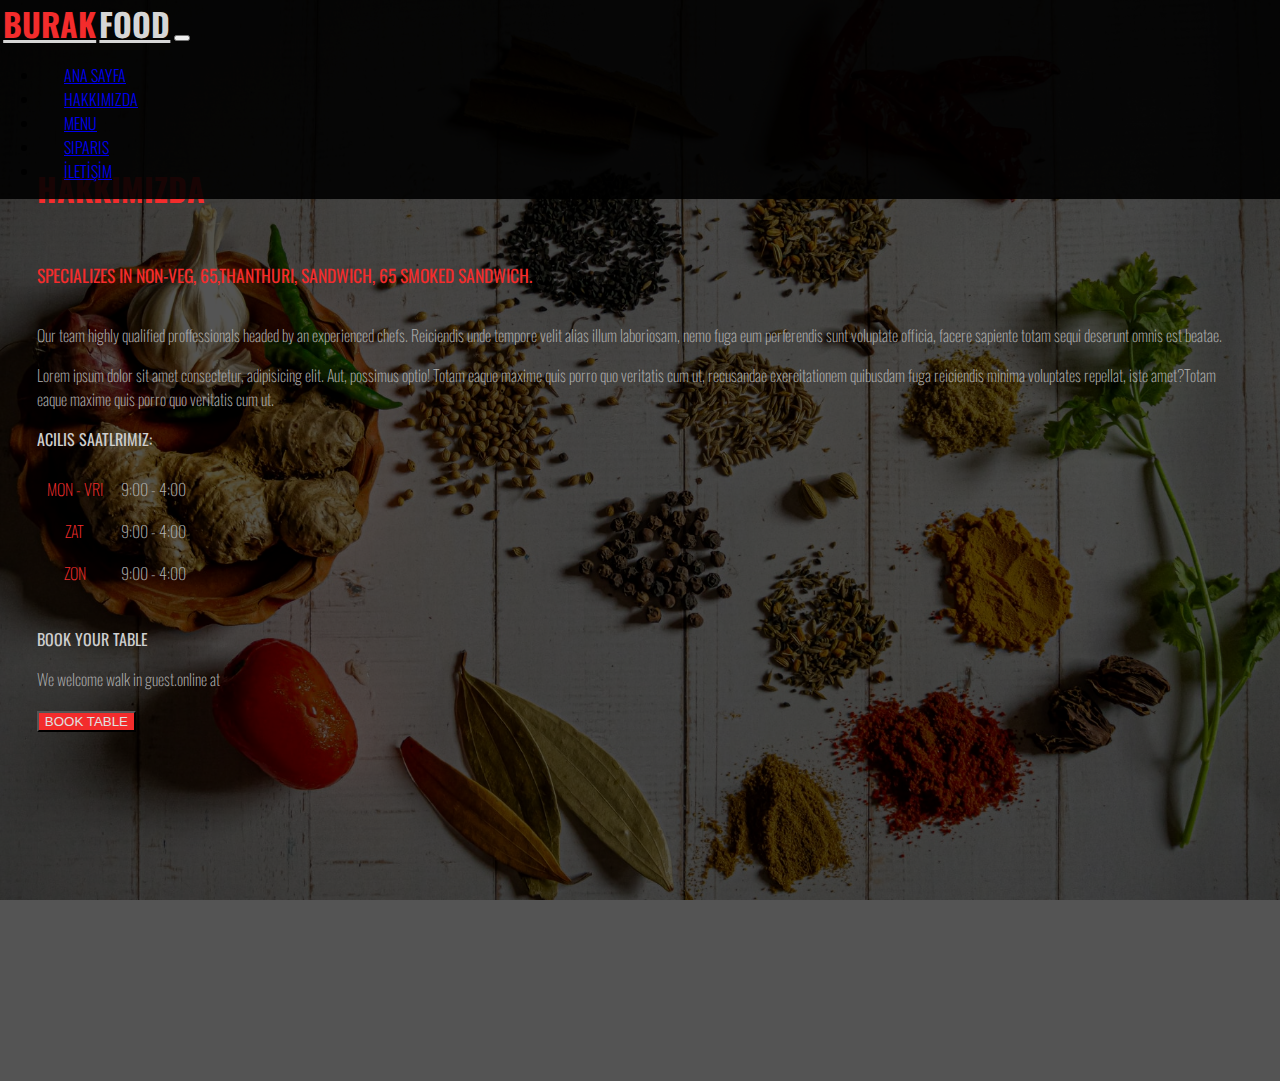
<file: about.html>
<!DOCTYPE html>
<html lang="tr">
  <head>
    <meta charset="UTF-8" />
    <meta http-equiv="X-UA-Compatible" content="IE=edge" />
    <meta name="viewport" content="width=device-width, initial-scale=1.0" />
    <title>Burak Food | Hakkimizda</title>
    <meta name="description" content="Yeni Grisimci ve Sizden Biri" />

    <link
      href="https://cdn.jsdelivr.net/npm/bootstrap@5.0.1/dist/css/bootstrap.min.css"
      rel="stylesheet"
      integrity="sha384-+0n0xVW2eSR5OomGNYDnhzAbDsOXxcvSN1TPprVMTNDbiYZCxYbOOl7+AMvyTG2x"
      crossorigin="anonymous"
    />
    <link
      rel="stylesheet"
      href="https://cdnjs.cloudflare.com/ajax/libs/font-awesome/5.15.3/css/all.min.css"
      integrity="sha512-iBBXm8fW90+nuLcSKlbmrPcLa0OT92xO1BIsZ+ywDWZCvqsWgccV3gFoRBv0z+8dLJgyAHIhR35VZc2oM/gI1w=="
      crossorigin="anonymous"
      referrerpolicy="no-referrer"
    />

    <link rel="preconnect" href="https://fonts.gstatic.com" />
    <link
      href="https://fonts.googleapis.com/css2?family=Oswald:wght@200;300;400;500;600;700&display=swap"
      rel="stylesheet"
    />

    <link rel="stylesheet" href="assets/css/style.css" />
  </head>
  <body>
    <nav class="navbar navbar-expand-lg navbar-dark">
      <div class="container">
        <a class="navbar-brand" href="#"><span>BURAK</span>FOOD</a>
        <button
          class="navbar-toggler"
          type="button"
          data-bs-toggle="collapse"
          data-bs-target="#navbarSupportedContent"
          aria-controls="navbarSupportedContent"
          aria-expanded="false"
          aria-label="Toggle navigation"
        >
          <span class="navbar-toggler-icon"></span>
        </button>
        <div class="collapse navbar-collapse" id="navbarSupportedContent">
          <ul class="navbar-nav ms-auto mb-2 mb-lg-0">
            <li class="nav-item">
              <a class="nav-link" aria-current="page" href="index.html"
                >ANA SAYFA</a
              >
            </li>
            <li class="nav-item">
              <a class="nav-link active" href="about.html">HAKKIMIZDA</a>
            </li>
            <li class="nav-item">
              <a class="nav-link" href="menu.html">MENU</a>
            </li>
            <li class="nav-item">
              <a class="nav-link" href="reservation.html">SIPARIS</a>
            </li>
            <li class="nav-item">
              <a class="nav-link" href="contact.html">İLETİŞİM</a>
            </li>
          </ul>
        </div>
      </div>
    </nav>

    <div
      class="container-fluid page-bg page-about"
      style="background-image: url('assets/img/12.jpg')"
    >
      <div class="row">
        <div class="col col-12 col-lg-6 offset-lg-6">
          <h1>HAKKIMIZDA</h1>
          <div class="row content">
            <div class="col col-12 col-sm-8 col-lg-6">
              <h2>
                SPECIALIZES IN NON-VEG, 65,THANTHURI, SANDWICH, 65 SMOKED
                SANDWICH.
              </h2>
              <p>
                Our team highly qualified proffessionals headed by an
                experienced chefs. Reiciendis unde tempore velit alias illum
                laboriosam, nemo fuga eum perferendis sunt voluptate officia,
                facere sapiente totam sequi deserunt omnis est beatae.
              </p>
              <p>
                Lorem ipsum dolor sit amet consectetur, adipisicing elit. Aut,
                possimus optio! Totam eaque maxime quis porro quo veritatis cum
                ut, recusandae exercitationem quibusdam fuga reiciendis minima
                voluptates repellat, iste amet?Totam eaque maxime quis porro quo
                veritatis cum ut.
              </p>
            </div>
            <div class="col col-12 col-sm-4 col-lg-6">
              <h3>ACILIS SAATLRIMIZ:</h3>

              <table>
                <tr>
                  <th>MON - VRI</th>
                  <td>9:00 - 4:00</td>
                </tr>
                <tr>
                  <th>ZAT</th>
                  <td>9:00 - 4:00</td>
                </tr>
                <tr>
                  <th>ZON</th>
                  <td>9:00 - 4:00</td>
                </tr>
              </table>

              <h3>BOOK YOUR TABLE</h3>
              <p>We welcome walk in guest.online at</p>
              <button class="btn">BOOK TABLE</button>
            </div>
          </div>
        </div>
      </div>
    </div>

    <script
      src="https://cdn.jsdelivr.net/npm/bootstrap@5.0.1/dist/js/bootstrap.bundle.min.js"
      integrity="sha384-gtEjrD/SeCtmISkJkNUaaKMoLD0//ElJ19smozuHV6z3Iehds+3Ulb9Bn9Plx0x4"
      crossorigin="anonymous"
    ></script>
  </body>
</html>
</file>
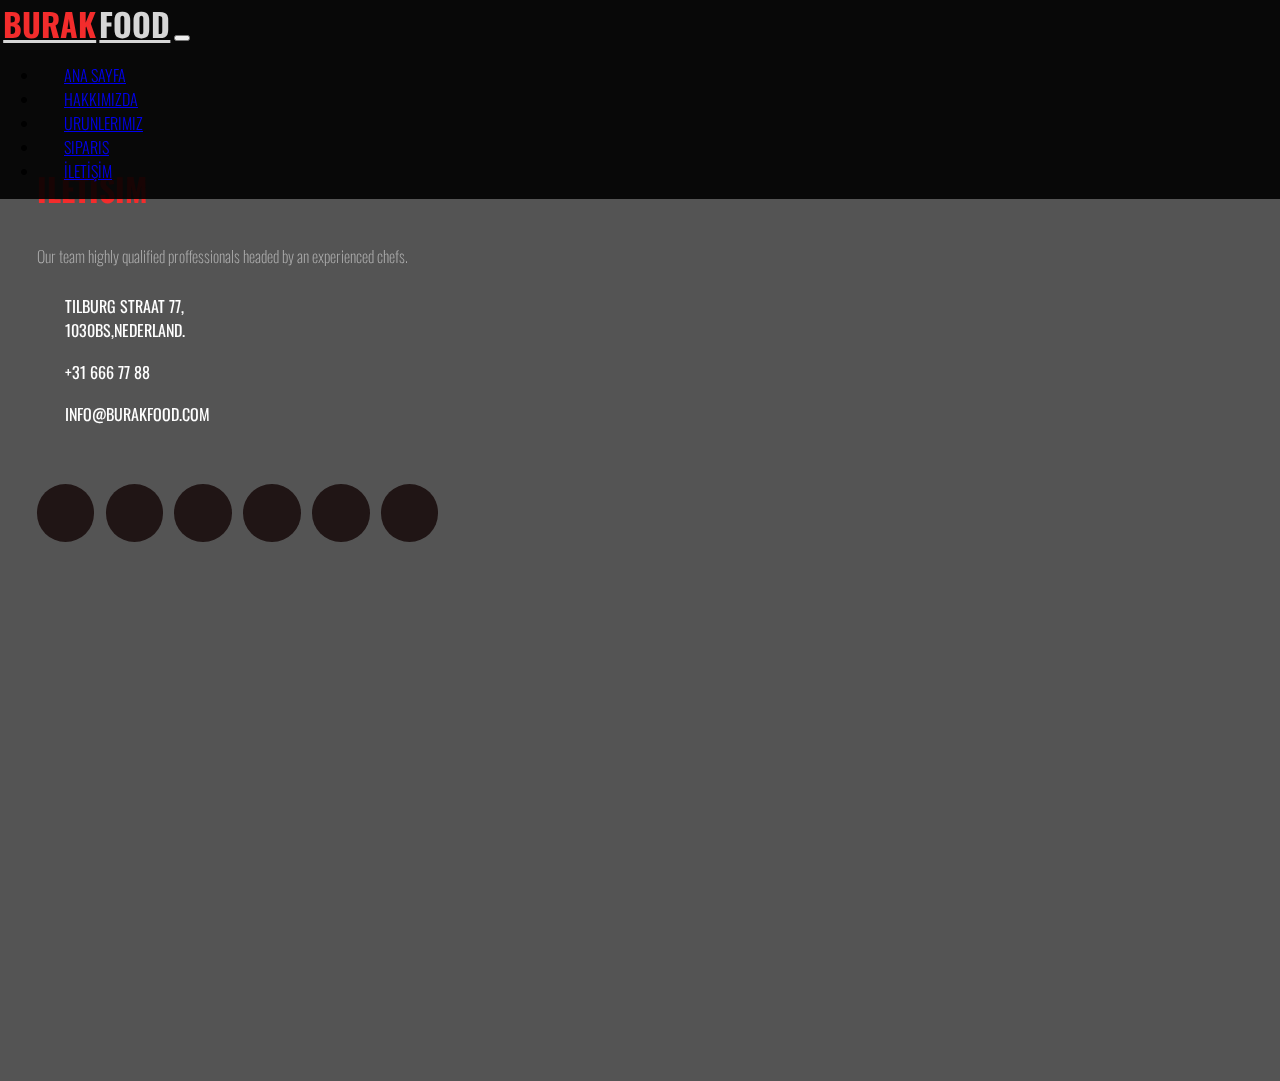
<file: contact.html>
<!DOCTYPE html>
<html lang="tr">
  <head>
    <meta charset="UTF-8" />
    <meta http-equiv="X-UA-Compatible" content="IE=edge" />
    <meta name="viewport" content="width=device-width, initial-scale=1.0" />
    <title>Burak Food | IRTIBAT</title>
    <meta
      name="description"
      content="iletisim Araclarimiz, Whatsapp, Facebook, Twitter, Instagram"
    />

    <link
      href="https://cdn.jsdelivr.net/npm/bootstrap@5.0.1/dist/css/bootstrap.min.css"
      rel="stylesheet"
      integrity="sha384-+0n0xVW2eSR5OomGNYDnhzAbDsOXxcvSN1TPprVMTNDbiYZCxYbOOl7+AMvyTG2x"
      crossorigin="anonymous"
    />
    <link
      rel="stylesheet"
      href="https://cdnjs.cloudflare.com/ajax/libs/font-awesome/5.15.3/css/all.min.css"
      integrity="sha512-iBBXm8fW90+nuLcSKlbmrPcLa0OT92xO1BIsZ+ywDWZCvqsWgccV3gFoRBv0z+8dLJgyAHIhR35VZc2oM/gI1w=="
      crossorigin="anonymous"
      referrerpolicy="no-referrer"
    />

    <link rel="preconnect" href="https://fonts.gstatic.com" />
    <link
      href="https://fonts.googleapis.com/css2?family=Oswald:wght@200;300;400;500;600;700&display=swap"
      rel="stylesheet"
    />

    <link rel="stylesheet" href="assets/css/style.css" />
  </head>
  <body>
    <nav class="navbar navbar-expand-lg navbar-dark">
      <div class="container">
        <a class="navbar-brand" href="#"><span>BURAK</span>FOOD</a>
        <button
          class="navbar-toggler"
          type="button"
          data-bs-toggle="collapse"
          data-bs-target="#navbarSupportedContent"
          aria-controls="navbarSupportedContent"
          aria-expanded="false"
          aria-label="Toggle navigation"
        >
          <span class="navbar-toggler-icon"></span>
        </button>
        <div class="collapse navbar-collapse" id="navbarSupportedContent">
          <ul class="navbar-nav ms-auto mb-2 mb-lg-0">
            <li class="nav-item">
              <a class="nav-link" aria-current="page" href="index.html"
                >ANA SAYFA</a
              >
            </li>
            <li class="nav-item">
              <a class="nav-link" href="about.html">HAKKIMIZDA</a>
            </li>
            <li class="nav-item">
              <a class="nav-link" href="menu.html">URUNLERIMIZ</a>
            </li>
            <li class="nav-item">
              <a class="nav-link" href="reservation.html">SIPARIS</a>
            </li>
            <li class="nav-item">
              <a class="nav-link active" href="contact.html">İLETİŞİM</a>
            </li>
          </ul>
        </div>
      </div>
    </nav>

    <div class="container-fluid page-bg page-contact" disabled>
      <div class="row">
        <div class="col col-12 col-lg-6 offset-lg-6 content">
          <h1>ILETISIM</h1>
          <p>
            Our team highly qualified proffessionals headed by an experienced
            chefs.
          </p>

          <table>
            <tr>
              <th><i class="fas fa-map-marker-alt"></i></th>
              <td>
                TILBURG STRAAT 77, <br />
                1030BS,NEDERLAND.
              </td>
            </tr>
            <tr>
              <th><i class="fas fa-phone"></i></th>
              <td>+31 666 77 88</td>
            </tr>
            <tr>
              <th><i class="fas fa-envelope"></i></th>
              <td>INFO@BURAKFOOD.COM</td>
            </tr>
          </table>

          <ul class="social-media">
            <li>
              <a href="#"><i class="fab fa-facebook-f"></i></a>
            </li>
            <li>
              <a href="#"><i class="fab fa-instagram"></i></a>
            </li>
            <li>
              <a href="#"><i class="fab fa-twitter"></i></a>
            </li>
            <li>
              <a href="#"><i class="fab fa-youtube"></i></a>
            </li>
            <li>
              <a href="#"><i class="fab fa-linkedin-in"></i></a>
            </li>
            <li>
              <a href="https://goo.gl/maps/GvD75XjyjC93MVee6" target="_blank"
                ><i class="fas fa-map-marker-alt"></i
              ></a>
            </li>
          </ul>
        </div>
      </div>
    </div>

    <iframe
      src="https://www.google.com/maps/embed?pb=!1m18!1m12!1m3!1d3009.3523570835296!2d28.991884314657565!3d41.03942302545793!2m3!1f0!2f0!3f0!3m2!1i1024!2i768!4f13.1!3m3!1m2!1s0x0%3A0x0!2zNDHCsDAyJzIxLjkiTiAyOMKwNTknMzguNyJF!5e0!3m2!1str!2str!4v1621627836909!5m2!1str!2str"
      width="100%"
      style="border: 0; height: 100vh"
      allowfullscreen=""
      loading="lazy"
    ></iframe>

    <script
      src="https://cdn.jsdelivr.net/npm/bootstrap@5.0.1/dist/js/bootstrap.bundle.min.js"
      integrity="sha384-gtEjrD/SeCtmISkJkNUaaKMoLD0//ElJ19smozuHV6z3Iehds+3Ulb9Bn9Plx0x4"
      crossorigin="anonymous"
    ></script>
  </body>
</html>
</file>
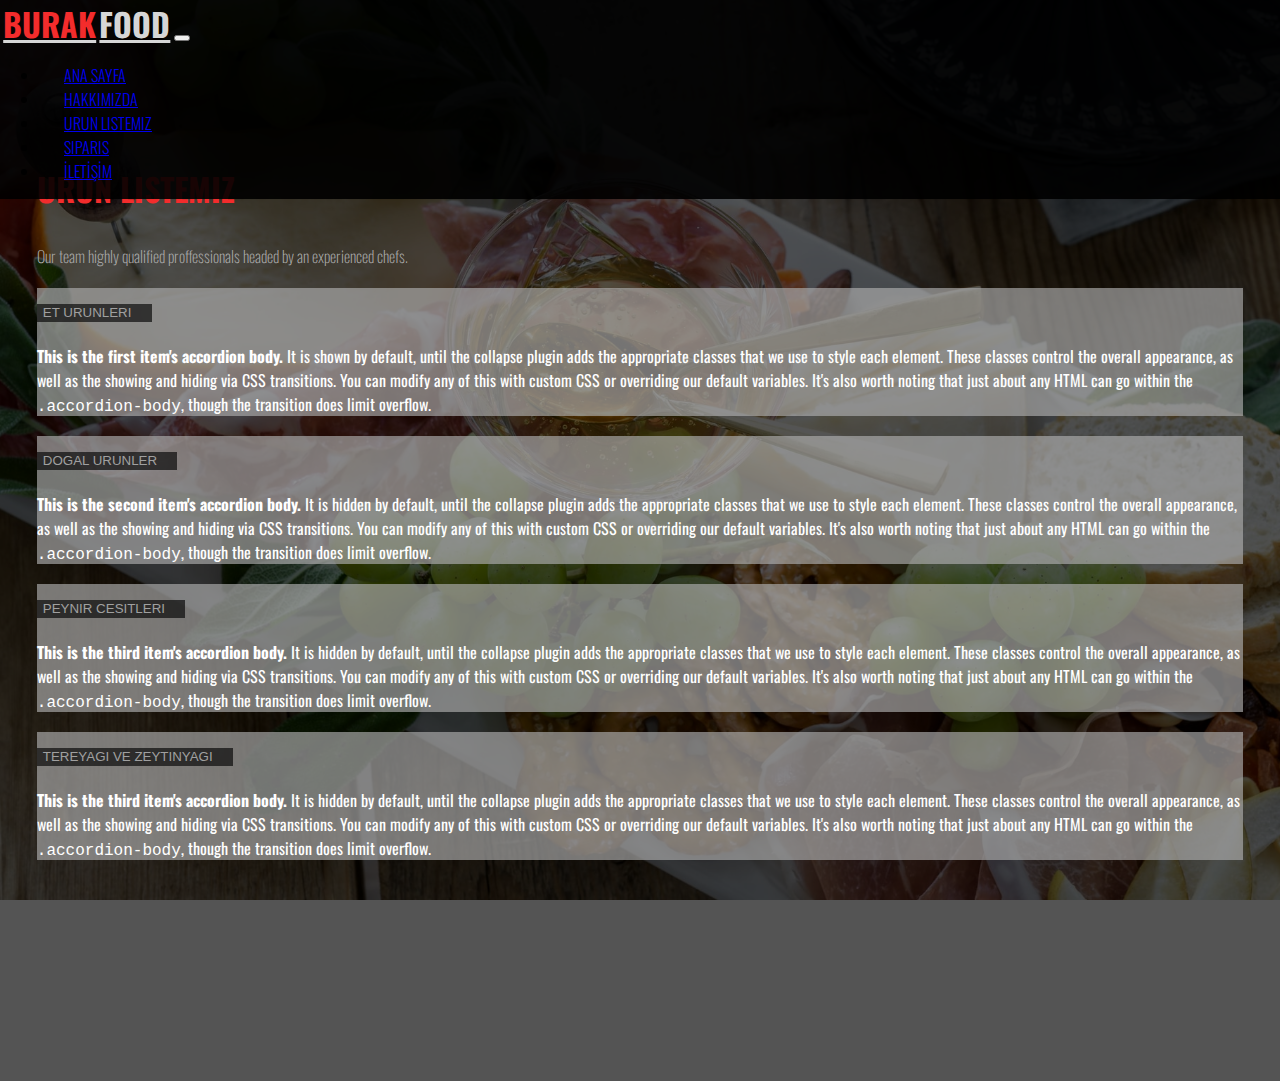
<file: menu.html>
<!DOCTYPE html>
<html lang="tr">
  <head>
    <meta charset="UTF-8" />
    <meta http-equiv="X-UA-Compatible" content="IE=edge" />
    <meta name="viewport" content="width=device-width, initial-scale=1.0" />
    <title>Burak Food | Dogal Urunler, Hizli Servis, Online Siparis</title>
    <meta name="description" content="Fast Food da dünya lideri" />

    <link
      href="https://cdn.jsdelivr.net/npm/bootstrap@5.0.1/dist/css/bootstrap.min.css"
      rel="stylesheet"
      integrity="sha384-+0n0xVW2eSR5OomGNYDnhzAbDsOXxcvSN1TPprVMTNDbiYZCxYbOOl7+AMvyTG2x"
      crossorigin="anonymous"
    />
    <link
      rel="stylesheet"
      href="https://cdnjs.cloudflare.com/ajax/libs/font-awesome/5.15.3/css/all.min.css"
      integrity="sha512-iBBXm8fW90+nuLcSKlbmrPcLa0OT92xO1BIsZ+ywDWZCvqsWgccV3gFoRBv0z+8dLJgyAHIhR35VZc2oM/gI1w=="
      crossorigin="anonymous"
      referrerpolicy="no-referrer"
    />

    <link rel="preconnect" href="https://fonts.gstatic.com" />
    <link
      href="https://fonts.googleapis.com/css2?family=Oswald:wght@200;300;400;500;600;700&display=swap"
      rel="stylesheet"
    />

    <link rel="stylesheet" href="assets/css/style.css" />
  </head>
  <body>
    <nav class="navbar navbar-expand-lg navbar-dark">
      <div class="container">
        <a class="navbar-brand" href="#"><span>BURAK</span>FOOD</a>
        <button
          class="navbar-toggler"
          type="button"
          data-bs-toggle="collapse"
          data-bs-target="#navbarSupportedContent"
          aria-controls="navbarSupportedContent"
          aria-expanded="false"
          aria-label="Toggle navigation"
        >
          <span class="navbar-toggler-icon"></span>
        </button>
        <div class="collapse navbar-collapse" id="navbarSupportedContent">
          <ul class="navbar-nav ms-auto mb-2 mb-lg-0">
            <li class="nav-item">
              <a class="nav-link" aria-current="page" href="index.html"
                >ANA SAYFA</a
              >
            </li>
            <li class="nav-item">
              <a class="nav-link" href="about.html">HAKKIMIZDA</a>
            </li>
            <li class="nav-item">
              <a class="nav-link active" href="menu.html">URUN LISTEMIZ</a>
            </li>
            <li class="nav-item">
              <a class="nav-link" href="reservation.html">SIPARIS</a>
            </li>
            <li class="nav-item">
              <a class="nav-link" href="contact.html">İLETİŞİM</a>
            </li>
          </ul>
        </div>
      </div>
    </nav>

    <div
      class="container-fluid page-bg page-menu"
      style="background-image: url('assets/img/5.jpg')"
    >
      <div class="row">
        <div class="col col-12 col-lg-6 offset-lg-6 content">
          <h1>URUN LISTEMIZ</h1>
          <p>
            Our team highly qualified proffessionals headed by an experienced
            chefs.
          </p>

          <div class="accordion" id="accordionExample">
            <div class="accordion-item">
              <h2 class="accordion-header" id="headingOne">
                <button
                  class="accordion-button"
                  type="button"
                  data-bs-toggle="collapse"
                  data-bs-target="#collapseOne"
                  aria-expanded="true"
                  aria-controls="collapseOne"
                >
                  ET URUNLERI
                </button>
              </h2>
              <div
                id="collapseOne"
                class="accordion-collapse collapse show"
                aria-labelledby="headingOne"
                data-bs-parent="#accordionExample"
              >
                <div class="accordion-body">
                  <strong>This is the first item's accordion body.</strong> It
                  is shown by default, until the collapse plugin adds the
                  appropriate classes that we use to style each element. These
                  classes control the overall appearance, as well as the showing
                  and hiding via CSS transitions. You can modify any of this
                  with custom CSS or overriding our default variables. It's also
                  worth noting that just about any HTML can go within the
                  <code>.accordion-body</code>, though the transition does limit
                  overflow.
                </div>
              </div>
            </div>
            <div class="accordion-item">
              <h2 class="accordion-header" id="headingTwo">
                <button
                  class="accordion-button collapsed"
                  type="button"
                  data-bs-toggle="collapse"
                  data-bs-target="#collapseTwo"
                  aria-expanded="false"
                  aria-controls="collapseTwo"
                >
                  DOGAL URUNLER
                </button>
              </h2>
              <div
                id="collapseTwo"
                class="accordion-collapse collapse"
                aria-labelledby="headingTwo"
                data-bs-parent="#accordionExample"
              >
                <div class="accordion-body">
                  <strong>This is the second item's accordion body.</strong> It
                  is hidden by default, until the collapse plugin adds the
                  appropriate classes that we use to style each element. These
                  classes control the overall appearance, as well as the showing
                  and hiding via CSS transitions. You can modify any of this
                  with custom CSS or overriding our default variables. It's also
                  worth noting that just about any HTML can go within the
                  <code>.accordion-body</code>, though the transition does limit
                  overflow.
                </div>
              </div>
            </div>
            <div class="accordion-item">
              <h2 class="accordion-header" id="headingThree">
                <button
                  class="accordion-button collapsed"
                  type="button"
                  data-bs-toggle="collapse"
                  data-bs-target="#collapseThree"
                  aria-expanded="false"
                  aria-controls="collapseThree"
                >
                  PEYNIR CESITLERI
                </button>
              </h2>
              <div
                id="collapseThree"
                class="accordion-collapse collapse"
                aria-labelledby="headingThree"
                data-bs-parent="#accordionExample"
              >
                <div class="accordion-body">
                  <strong>This is the third item's accordion body.</strong> It
                  is hidden by default, until the collapse plugin adds the
                  appropriate classes that we use to style each element. These
                  classes control the overall appearance, as well as the showing
                  and hiding via CSS transitions. You can modify any of this
                  with custom CSS or overriding our default variables. It's also
                  worth noting that just about any HTML can go within the
                  <code>.accordion-body</code>, though the transition does limit
                  overflow.
                </div>
              </div>
            </div>
            <div class="accordion-item">
              <h2 class="accordion-header" id="headingFour">
                <button
                  class="accordion-button collapsed"
                  type="button"
                  data-bs-toggle="collapse"
                  data-bs-target="#collapseFour"
                  aria-expanded="false"
                  aria-controls="collapseFour"
                >
                  TEREYAGI VE ZEYTINYAGI
                </button>
              </h2>
              <div
                id="collapseFour"
                class="accordion-collapse collapse"
                aria-labelledby="headingFour"
                data-bs-parent="#accordionExample"
              >
                <div class="accordion-body">
                  <strong>This is the third item's accordion body.</strong> It
                  is hidden by default, until the collapse plugin adds the
                  appropriate classes that we use to style each element. These
                  classes control the overall appearance, as well as the showing
                  and hiding via CSS transitions. You can modify any of this
                  with custom CSS or overriding our default variables. It's also
                  worth noting that just about any HTML can go within the
                  <code>.accordion-body</code>, though the transition does limit
                  overflow.
                </div>
              </div>
            </div>
          </div>
        </div>
      </div>
    </div>

    <script
      src="https://cdn.jsdelivr.net/npm/bootstrap@5.0.1/dist/js/bootstrap.bundle.min.js"
      integrity="sha384-gtEjrD/SeCtmISkJkNUaaKMoLD0//ElJ19smozuHV6z3Iehds+3Ulb9Bn9Plx0x4"
      crossorigin="anonymous"
    ></script>
  </body>
</html>
</file>
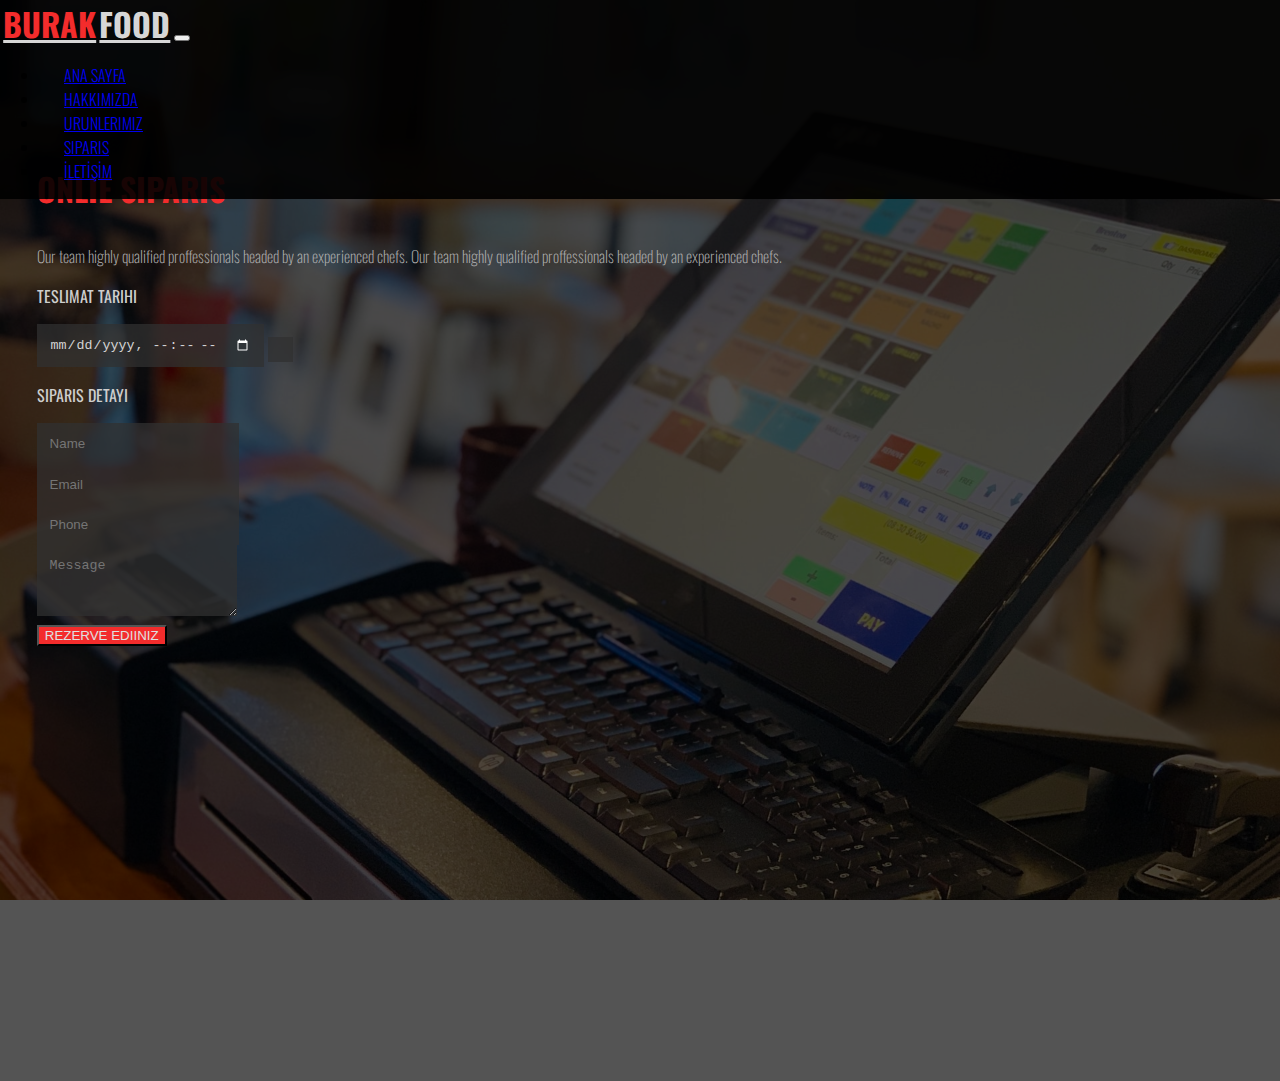
<file: reservation.html>
<!DOCTYPE html>
<html lang="tr">
  <head>
    <meta charset="UTF-8" />
    <meta http-equiv="X-UA-Compatible" content="IE=edge" />
    <meta name="viewport" content="width=device-width, initial-scale=1.0" />
    <title>Burak Food | Dogal Urunler, Hizli Servis, Online Siparis</title>
    <meta name="description" content="Fast Food da dünya lideri" />

    <link
      href="https://cdn.jsdelivr.net/npm/bootstrap@5.0.1/dist/css/bootstrap.min.css"
      rel="stylesheet"
      integrity="sha384-+0n0xVW2eSR5OomGNYDnhzAbDsOXxcvSN1TPprVMTNDbiYZCxYbOOl7+AMvyTG2x"
      crossorigin="anonymous"
    />
    <link
      rel="stylesheet"
      href="https://cdnjs.cloudflare.com/ajax/libs/font-awesome/5.15.3/css/all.min.css"
      integrity="sha512-iBBXm8fW90+nuLcSKlbmrPcLa0OT92xO1BIsZ+ywDWZCvqsWgccV3gFoRBv0z+8dLJgyAHIhR35VZc2oM/gI1w=="
      crossorigin="anonymous"
      referrerpolicy="no-referrer"
    />

    <link rel="preconnect" href="https://fonts.gstatic.com" />
    <link
      href="https://fonts.googleapis.com/css2?family=Oswald:wght@200;300;400;500;600;700&display=swap"
      rel="stylesheet"
    />

    <link rel="stylesheet" href="assets/css/style.css" />
  </head>
  <body>
    <nav class="navbar navbar-expand-lg navbar-dark">
      <div class="container">
        <a class="navbar-brand" href="#"><span>BURAK</span>FOOD</a>
        <button
          class="navbar-toggler"
          type="button"
          data-bs-toggle="collapse"
          data-bs-target="#navbarSupportedContent"
          aria-controls="navbarSupportedContent"
          aria-expanded="false"
          aria-label="Toggle navigation"
        >
          <span class="navbar-toggler-icon"></span>
        </button>
        <div class="collapse navbar-collapse" id="navbarSupportedContent">
          <ul class="navbar-nav ms-auto mb-2 mb-lg-0">
            <li class="nav-item">
              <a class="nav-link" aria-current="page" href="index.html"
                >ANA SAYFA</a
              >
            </li>
            <li class="nav-item">
              <a class="nav-link" href="about.html">HAKKIMIZDA</a>
            </li>
            <li class="nav-item">
              <a class="nav-link" href="menu.html">URUNLERIMIZ</a>
            </li>
            <li class="nav-item">
              <a class="nav-link active" href="reservation.html">SIPARIS</a>
            </li>
            <li class="nav-item">
              <a class="nav-link" href="contact.html">İLETİŞİM</a>
            </li>
          </ul>
        </div>
      </div>
    </nav>

    <div
      class="container-fluid page-bg page-reservation"
      style="background-image: url('assets/img/8.jpg')"
    >
      <div class="row">
        <div class="col col-12 col-lg-6 offset-lg-6 content">
          <h1>ONLIE SIPARIS</h1>
          <p>
            Our team highly qualified proffessionals headed by an experienced
            chefs. Our team highly qualified proffessionals headed by an
            experienced chefs.
          </p>

          <form>
            <h3 class="my-3">TESLIMAT TARIHI</h3>
            <div class="input-group">
              <input
                type="datetime-local"
                class="form-control"
                placeholder=""
                aria-label="Recipient's username with two button addons"
              />
              <button class="btn btn-outline-secondary" type="button">
                <i class="fas fa-times"></i>
              </button>
            </div>

            <h3 class="mt-4 mb-3">SIPARIS DETAYI</h3>
            <div class="mb-2">
              <input type="text" class="form-control" placeholder="Name" />
            </div>
            <div class="mb-2">
              <input type="email" class="form-control" placeholder="Email" />
            </div>
            <div class="mb-2">
              <input type="tel" class="form-control" placeholder="Phone" />
            </div>
            <div class="mb-2">
              <textarea
                class="form-control"
                id="exampleFormControlTextarea1"
                rows="3"
                placeholder="Message"
              ></textarea>
            </div>
            <div><button class="btn">REZERVE EDIINIZ</button></div>
          </form>
        </div>
      </div>
    </div>

    <script
      src="https://cdn.jsdelivr.net/npm/bootstrap@5.0.1/dist/js/bootstrap.bundle.min.js"
      integrity="sha384-gtEjrD/SeCtmISkJkNUaaKMoLD0//ElJ19smozuHV6z3Iehds+3Ulb9Bn9Plx0x4"
      crossorigin="anonymous"
    ></script>
  </body>
</html>
</file>
<file: assets/css/style.css>
/* COMMON */
:root {
  --color1: rgb(243, 44, 44);
  --color2: rgb(241, 23, 23);
  --color3: rgba(243, 44, 44, 0.555);
}

body {
  font-family: Oswald;
  font-size: 1rem;
  overflow: hidden;
}
/* COMMON */

/* CAROUSEL */

.carousel .carousel-item {
  height: 100vh;
  background-repeat: no-repeat;
  background-size: cover;
  background-position: center center;
}
.carousel .arrow {
  font-size: 4rem;
}

@media (max-width: 992px) {
  .carousel button {
    display: none;
  }
}

/* CAROUSEL */

/* NAVBAR */
.navbar {
  background-color: rgba(0, 0, 0, 0.9) !important;
  position: absolute;
  top: 0;
  left: 0;
  right: 0;
  z-index: 7;
  padding: 0;
}

.navbar-dark .navbar-brand {
  font-size: 2rem;
  color: #d6d6d6;
  font-weight: 700;
  padding: 0;
}

.navbar-dark .navbar-brand span {
  color: var(--color1);
  padding: 0rem 0.2rem;
}

.navbar-nav {
  font-weight: 300;
  overflow: hidden;
}

.navbar-nav .nav-item {
  padding-left: 0.5rem;
  padding-right: 0.5rem;
}

.navbar-dark .navbar-nav .nav-link {
  padding: 2rem 1rem;
  transition: all 0.5s;
}

@media (max-width: 992px) {
  .navbar-dark .navbar-nav .nav-link {
    padding: 0.5rem 1rem;
    text-align: center;
  }
}

.navbar-dark .navbar-nav .nav-link:hover {
  background-color: var(--color3);
  transform: scale(1.3);
}

.navbar-main {
  top: 65vh;
}

@media (max-width: 992px) {
  .navbar-main {
    top: 0;
  }
}

.navbar-main.navbar-dark .navbar-nav .nav-link {
  padding: 2.3rem 1rem;
}

@media (max-width: 992px) {
  .navbar-main.navbar-dark .navbar-nav .nav-link {
    padding: 0.5rem 1rem;
    text-align: center;
  }
}

/* NAVBAR */

/*  HEADER */
header {
  position: absolute;
  top: 1rem;
  left: 0;
  right: 0;
  padding-left: 7rem;
  padding-right: 7rem;
  z-index: 5;
  display: flex;
  justify-content: space-between;
}

@media (max-width: 992px) {
  header {
    top: 50%;
    transform: translateY(-50%);
    flex-direction: column;
    justify-content: center;
    align-items: center;
    gap: 4rem;
  }
}

header .contact {
  color: white;
  font-size: 1.3rem;
  text-align: right;
  text-shadow: 1px 1px 3px rgba(0, 0, 0, 0.514);
  width: 100vw;
}

@media (max-width: 992px) {
  header .contact {
    text-align: center;
    background-color: rgba(0, 0, 0, 0.541);
  }
}

header .contact .phone {
  font-size: 2.2rem;
  font-weight: 600;
}

header .contact .phone i {
  animation-name: shake;
  animation-duration: 10s;
  animation-timing-function: cubic-bezier(0.36, 0.07, 0.19, 0.97);
  animation-fill-mode: both;
  animation-iteration-count: infinite;
  animation-delay: 3s;
}

@keyframes shake {
  1%,
  9% {
    transform: translate3d(-1px, 0, 0);
  }

  2%,
  8% {
    transform: translate3d(2px, 0, 0);
  }

  3%,
  5%,
  7% {
    transform: translate3d(-4px, 0, 0);
  }

  4%,
  6% {
    transform: translate3d(4px, 0, 0);
  }
}

.social-media {
  list-style-type: none;
  display: flex;
  padding: 0;
}

.social-media a {
  background-color: rgba(22, 9, 9, 0.842);
  border-radius: 50%;
  width: 3rem;
  height: 3rem;
  padding: 0.3rem;
  font-size: 1.2rem;
  color: #ffffff;
  display: flex;
  justify-content: center;
  align-items: center;
  text-decoration: none;
  transition: transform 1s;
}

.social-media a:hover {
  transform: scale(1.3) rotate(360deg);
  background-color: var(--color1);
}

.social-media li {
  margin-right: 0.7rem;
}

/*  HEADER */

/* FOOTER */
footer {
  position: absolute;
  bottom: 0rem;
  right: 7rem;
  z-index: 5;
  overflow: hidden;
}

@media (max-width: 992px) {
  footer {
    right: 50%;
    transform: translateX(50%) scale(0.7);
  }
}

footer ul {
  display: flex;
  list-style-type: none;
  padding-left: 4rem;
}

footer li {
  background-color: var(--color1);
  border-radius: 0.2rem;
  transition: all 0.5s;
}

footer li:hover {
  background-color: var(--color2);
}

footer li:hover::after {
  border-top: 13px solid var(--color2);
}

footer li:hover i {
  color: rgba(0, 0, 0, 0.349);
}

/* Kutuların altındaki üçgeni oluşturur */
footer li::after {
  content: "";
  width: 0;
  height: 0;
  border-top: 13px solid var(--color1);
  border-right: 15px solid transparent;
  border-bottom: 2px solid transparent;
  border-left: 0 solid transparent;
  display: block;
  margin: 0 auto;
}

/* Elemanları içi içe geçirmek ve kendi etrafında 5 derece döndürmek için */
footer li:nth-child(1) {
  z-index: 12;
  transform: rotate(-5deg);
}

footer li:nth-child(1):hover {
  z-index: 30;
  transform: rotate(0deg) scale(1.1);
}

footer li:nth-child(2) {
  z-index: 11;
  transform: translateX(-30%) rotate(5deg);
}

footer li:nth-child(2):hover {
  z-index: 30;
  transform: translateX(-30%) rotate(0deg) scale(1.1);
}

footer li:nth-child(3) {
  z-index: 10;
  transform: translateX(-60%) rotate(-5deg);
}

footer li:nth-child(3):hover {
  z-index: 30;
  transform: translateX(-60%) rotate(0deg) scale(1.1);
}
/* Elemanları içi içe geçirmek ve kendi etrafında 5 derece döndürmek için */

footer a {
  padding: 0.2rem 1.3rem;
  color: #ffffff;
  text-decoration: none;
  display: flex;
  justify-content: space-between;
  align-items: center;
  gap: 8px;
  height: 100%;
  text-align: right;
  box-shadow: 2px 0px 8px #03030357;
}

footer a:hover {
  color: white;
}

footer i {
  font-size: 2rem;
  color: rgba(0, 0, 0, 0.212);
}
/* FOOTER */

/* PAGE COMMON */
.page-bg {
  position: absolute;
  top: 0;
  left: 0;
  right: 0;
  bottom: 0;
  background-repeat: no-repeat;
  background-size: cover;
  background-position: center center;
}

.page-bg > .row > .col {
  padding: 9rem 2.3rem 2.3rem 2.3rem;
  height: 100vh;
  color: white;
  background-color: rgba(0, 0, 0, 0.671);
}

.page-bg h1 {
  color: var(--color1);
  font-size: 2rem;
  margin-bottom: 2rem;
}

.page-bg h3 {
  color: rgb(206, 206, 206);
  font-size: 1rem;
  font-weight: 400;
}

.page-bg p {
  color: rgb(177, 177, 177);
  font-weight: 200;
}

.page-bg .btn {
  background-color: var(--color1);
  color: rgb(224, 224, 224);
}

.page-bg .content {
  height: 90%;
  overflow: auto;
}

/* PAGE COMMON */

/* PAGE ABOUT */
.page-about h2 {
  color: var(--color1);
  font-size: 1.1rem;
  margin-bottom: 2rem;
  font-weight: 400;
  line-height: 2rem;
}
.page-about table {
  margin-top: 1rem;
  margin-bottom: 2rem;
}

.page-about table th,
.page-about table td {
  padding: 0.5rem;
  font-size: 1rem;
  font-weight: 200;
  color: rgb(177, 177, 177);
}

.page-about table th {
  color: var(--color1);
}
/* PAGE ABOUT */

/* PAGE MENU */
.page-menu .accordion-item {
  margin-bottom: 0.4rem;
  border: none;
  background-color: rgba(173, 173, 173, 0.664);
}

.page-menu .accordion-button {
  background-color: rgba(5, 5, 5, 0.664);
  border: none;
  color: rgb(160, 160, 160);
  outline: 0;
}

.page-menu .accordion-button::after {
  background: none;
  content: "\f067";
  font-family: "Font Awesome 5 Free";
  font-weight: 900;
}

.page-menu .accordion-button:not(.collapsed)::after {
  background: none;
  content: "\f068";
  font-family: "Font Awesome 5 Free";
  font-weight: 900;
}

.page-menu .accordion-button:focus {
  box-shadow: none;
}
/* PAGE MENU */

/* PAGE RESERVATION */
.page-reservation .input-group button,
.page-reservation textarea,
.page-reservation input {
  background-color: rgba(48, 48, 48, 0.74);
  border: 0;
  padding: 0.8rem;
  color: rgb(211, 211, 211);
}

.page-reservation .input-group {
  width: 70%;
}

::-webkit-calendar-picker-indicator {
  filter: invert(1);
}
/* PAGE RESERVATION */

/* PAGE CONTACT */

.page-contact table th {
  font-size: 1.5rem;
  color: var(--color1);
  padding: 0.5rem;
}

.page-contact table td {
  padding: 0.5rem;
}

.page-contact .social-media {
  margin-top: 3rem;
}

/* PAGE CONTACT */
</file>
